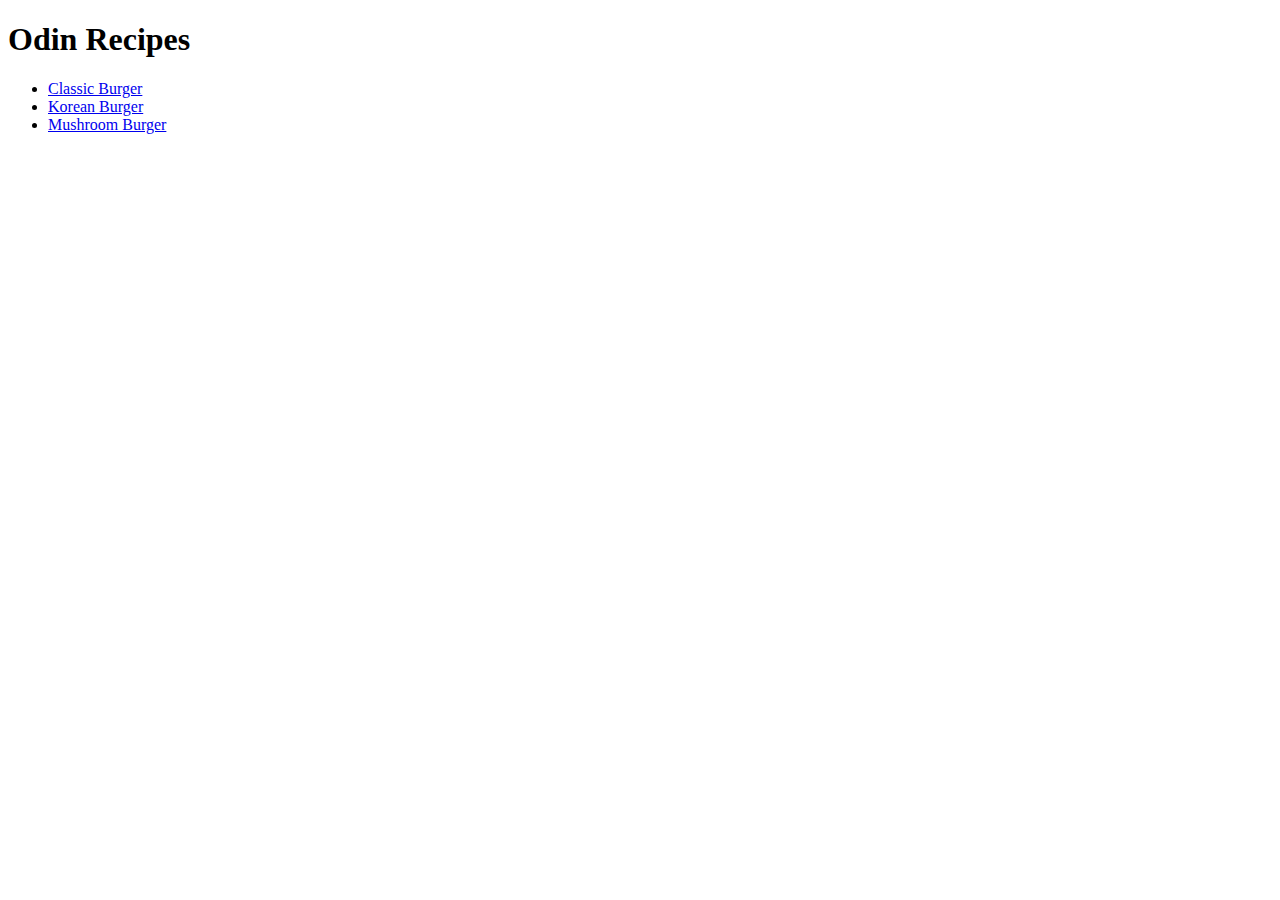
<file: index.html>
<!DOCTYPE html>
<html lang="en">
<head>
    <meta charset="UTF-8">
    <meta name="viewport" content="width=device-width, initial-scale=1.0">
    <link rel = "stylesheet" href = "./css/styles.css">
    <title>Odin Recipes</title>
</head>
<body>
    <h1>Odin Recipes</h1>
    <ul>
        <li><a href="recipes/classic-burger.html">Classic Burger</a></li>
        <li><a href="recipes/korean-burger.html">Korean Burger</a></li>
        <li><a href="recipes/mushroom-burger.html">Mushroom Burger</a></li>
    </ul>
</body>
</html>
</file>
<file: css/styles.css>
h1 {
    flex:1;
}
</file>
